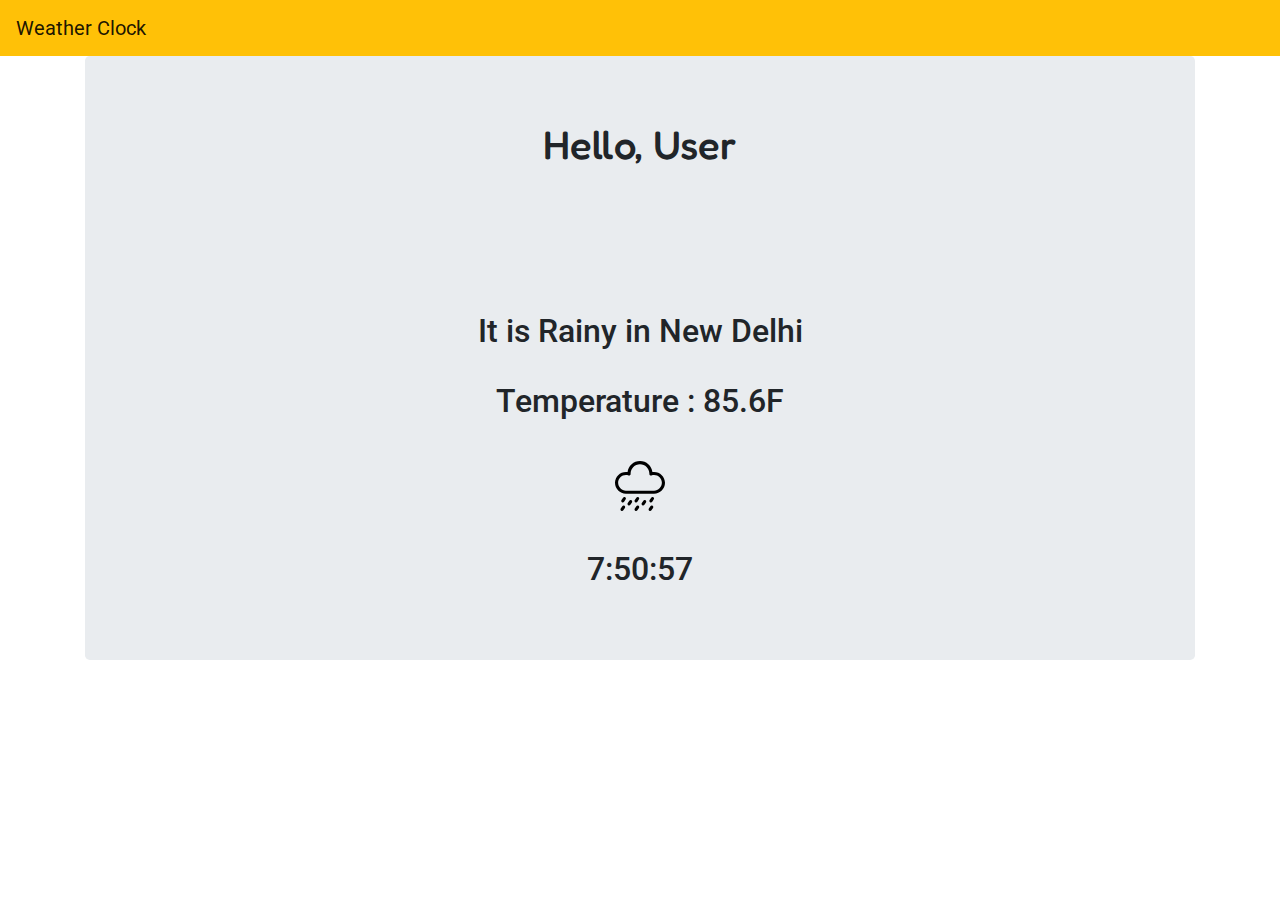
<file: successLogin.html>
<!DOCTYPE html>
<html lang="en">
<head>
    <meta charset="UTF-8">
    <meta name="viewport" content="width=device-width, initial-scale=1.0">
    <link href="https://fonts.googleapis.com/css2?family=Fredoka+One&family=Roboto&display=swap" rel="stylesheet"> 
    <link rel="stylesheet" href="https://stackpath.bootstrapcdn.com/bootstrap/4.5.2/css/bootstrap.min.css" integrity="sha384-JcKb8q3iqJ61gNV9KGb8thSsNjpSL0n8PARn9HuZOnIxN0hoP+VmmDGMN5t9UJ0Z" crossorigin="anonymous">
    <link rel="stylesheet" href="styles.css" type="text/css">
    <title>Weather Clock</title>
    <script>
        function startTime() {
          var today = new Date();
          var h = today.getHours();
          var m = today.getMinutes();
          var s = today.getSeconds();
          m = checkTime(m);
          s = checkTime(s);
          document.getElementById('txt').innerHTML =
          h + ":" + m + ":" + s;
          var t = setTimeout(startTime, 500);
        }
        function checkTime(i) {
          if (i < 10) {i = "0" + i};  // add zero in front of numbers < 10
          return i;
        }
        </script>
</head>
<body onload="startTime()">
    <!-- NAVBAR -->
    <nav class="navbar navbar-expand-lg navbar-light bg-warning">
      <a class="navbar-brand" href="index.html">Weather Clock</a>
    </nav>
      <!-- NAVBAR -->

      <div class="container">
<div class="jumbotron" style="text-align:center;">
    <h1 class="fredoka-heading">Hello, User</h1>
    <h2 style="margin-top:9rem;">It is Rainy in New Delhi</h2>
    <h2 style="margin-top:2rem;">Temperature : 85.6F</h2>
    <object style="margin-top:2rem;width:50px;height:50px" type="image/svg+xml" data="rain.svg">
        Your browser does not support SVG
    </object>
    <h2 style="margin-top:2rem;" id="txt"></dih2v>

</div>
</div>
<script src="https://code.jquery.com/jquery-3.5.1.slim.min.js" integrity="sha384-DfXdz2htPH0lsSSs5nCTpuj/zy4C+OGpamoFVy38MVBnE+IbbVYUew+OrCXaRkfj" crossorigin="anonymous"></script>
<script src="https://cdn.jsdelivr.net/npm/popper.js@1.16.1/dist/umd/popper.min.js" integrity="sha384-9/reFTGAW83EW2RDu2S0VKaIzap3H66lZH81PoYlFhbGU+6BZp6G7niu735Sk7lN" crossorigin="anonymous"></script>
<script src="https://stackpath.bootstrapcdn.com/bootstrap/4.5.2/js/bootstrap.min.js" integrity="sha384-B4gt1jrGC7Jh4AgTPSdUtOBvfO8shuf57BaghqFfPlYxofvL8/KUEfYiJOMMV+rV" crossorigin="anonymous"></script>
</body>
</html>
</file>
<file: styles.css>
*{
    margin:0;
    padding:0;
}
body {
    font-family: 'Roboto', sans-serif;
}
.fredoka-heading{
    font-family: 'Fredoka One', cursive;
}
</file>
